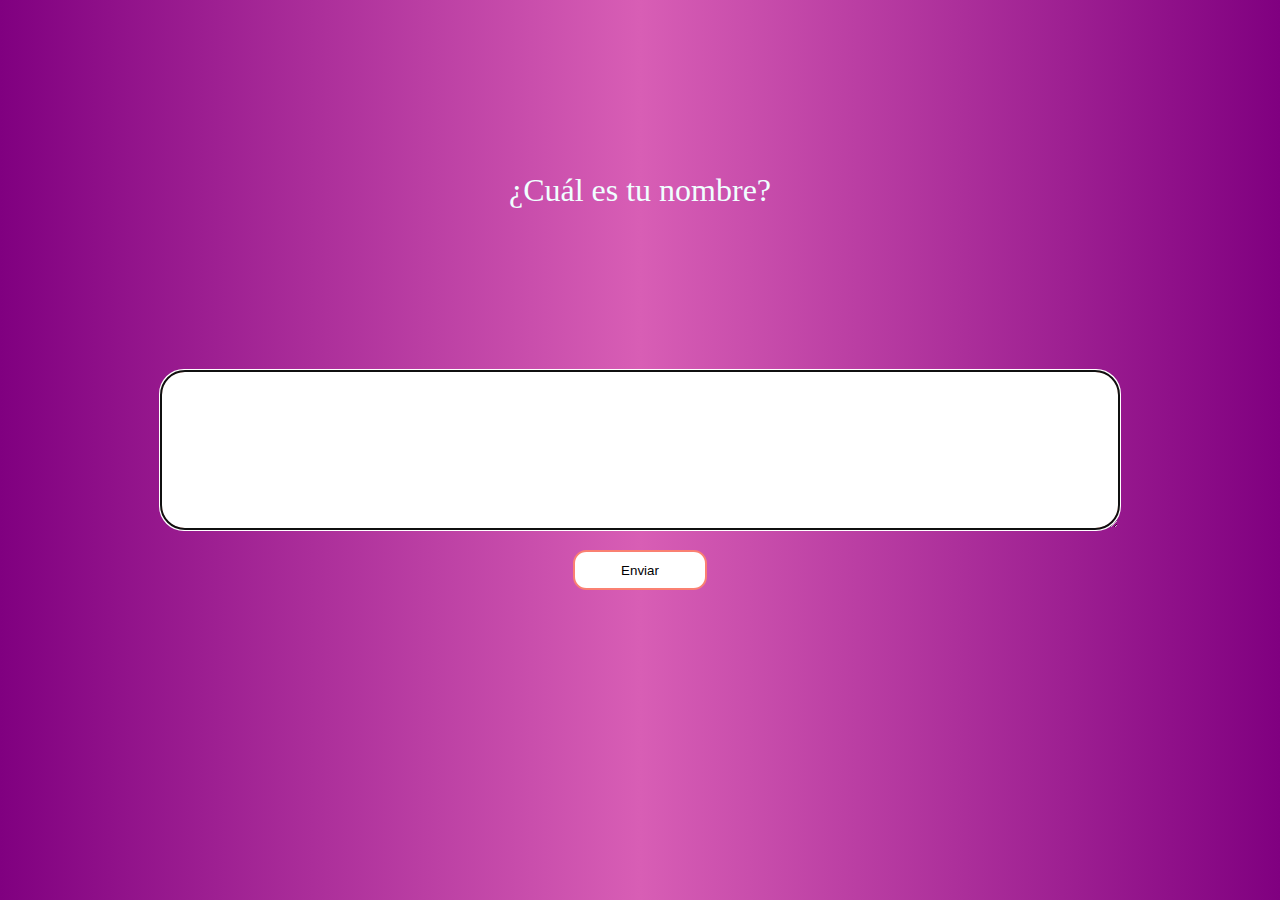
<file: Day 2/index.html>
<!DOCTYPE html>
<html lang="en">
<head>
    <meta charset="UTF-8">
    <meta name="viewport" content="width=device-width, initial-scale=1.0">
    <link rel="stylesheet" href="./estilo.css">
    <title>Challenge day two</title>
</head>
<body>
<div class="contenedor">
       <div class="answer">
            <p class="parrafo" id="parrafo">¿Cuál es tu nombre?</p>
        </div>
        <div class="textarea">
            <textarea id="texto" cols="100" autofocus></textarea>
        </div>
        <div class="botones">
            <button class="boton" id="boton">Enviar</button>
        </div>
       
    </div>
<script src="codigo.js"></script>
</body>
</html>
</file>
<file: Day 2/estilo.css>
*{
    margin: 0;
    padding: 0;
    box-sizing: border-box;
}

body{
    background: linear-gradient(90deg, purple, rgb(216, 94, 181), purple);
}

.contenedor{
    display: flex;
    flex-direction: column;
    justify-content: center;
    align-items: center;
    width: 100%;
    height: 100%;   
    gap:20px
}

.answer{
    display: flex;
    flex-direction: center;
    justify-content: center;
    align-items: center;
    width: 50em;
    height: 20em;
    margin-top: 30px;
}

.parrafo{
    font-family: cursive;
    color: azure;
    font-size: 2em;
}

.textarea{
    display: flex;
    flex-direction: center;
    justify-content: center;
    width: 60em;
    height: 10em;
}

#texto{
   border: 2px salmon solid;
   border-radius: 1em;
   font-family: cursive;
   font-size: 24px;
}

.botones{
    display: flex;
    flex-direction: center;
    justify-content: center;
}

.boton{
    width: 10em;
    height: 3em;
    background-color: white;
    border: salmon 2px solid;
    border-radius: 1em;
}
</file>
